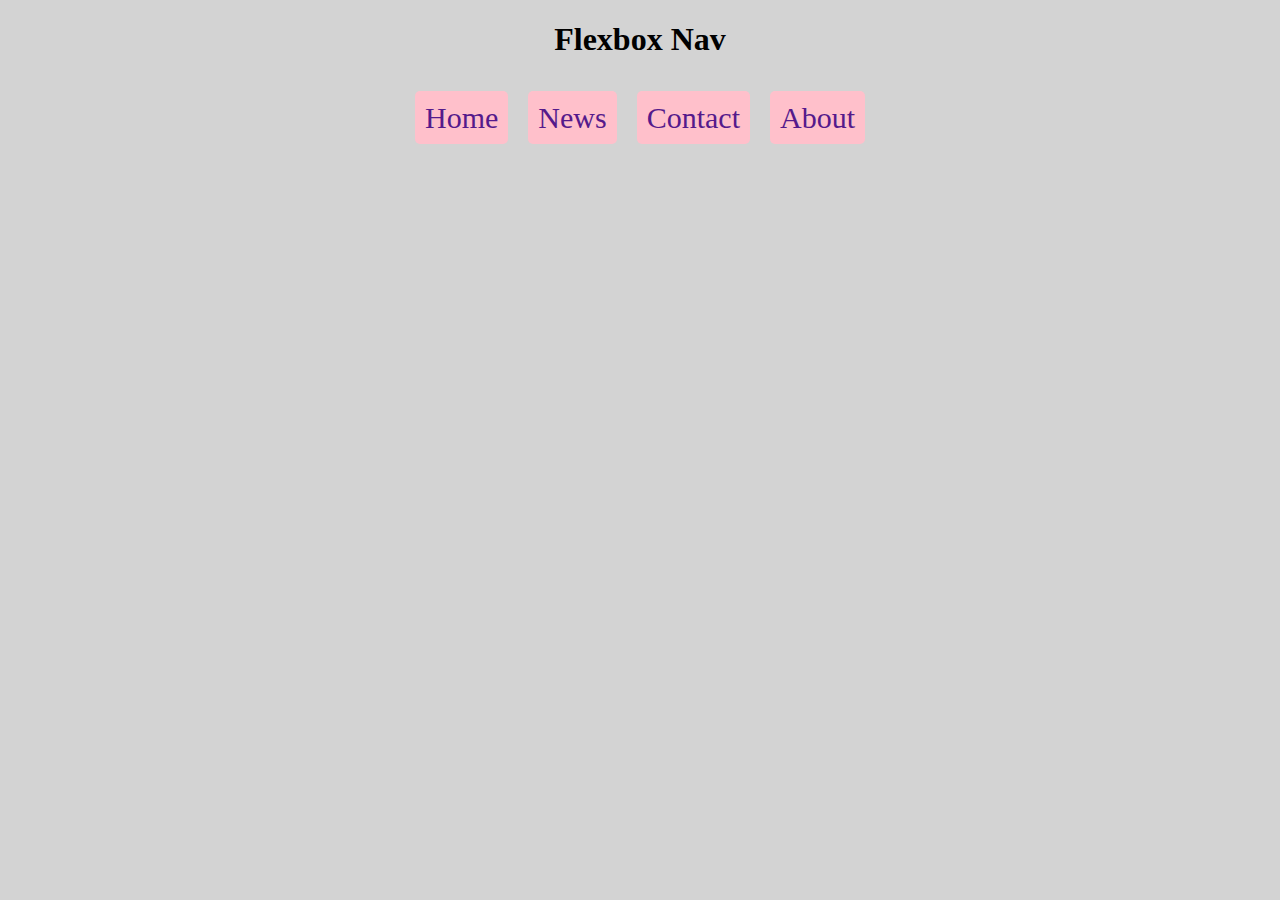
<file: css/flexboxNav/index.html>
<!DOCTYPE html>
<html lang="en">
    <head>
        <meta charset="UTF-8">
        <meta name="viewport" content="width=device-width, initial-scale=1.0">
        <meta http-equiv="X-UA-Compatible" content="ie=edge">
        <link rel="stylesheet" href="normalize.css">
        <link rel="stylesheet" href="styles.css">
        <title>Document</title>
    </head>
    <body>
        <h1 class="title"> Flexbox Nav</h1>
        <ul class="nav container">
            <li><a href="">Home</a></li>
            <li><a href="">News</a></li>
            <li><a href="">Contact</a></li>
            <li><a href="">About</a></li>
        </ul>
    </body>
</html>
</file>
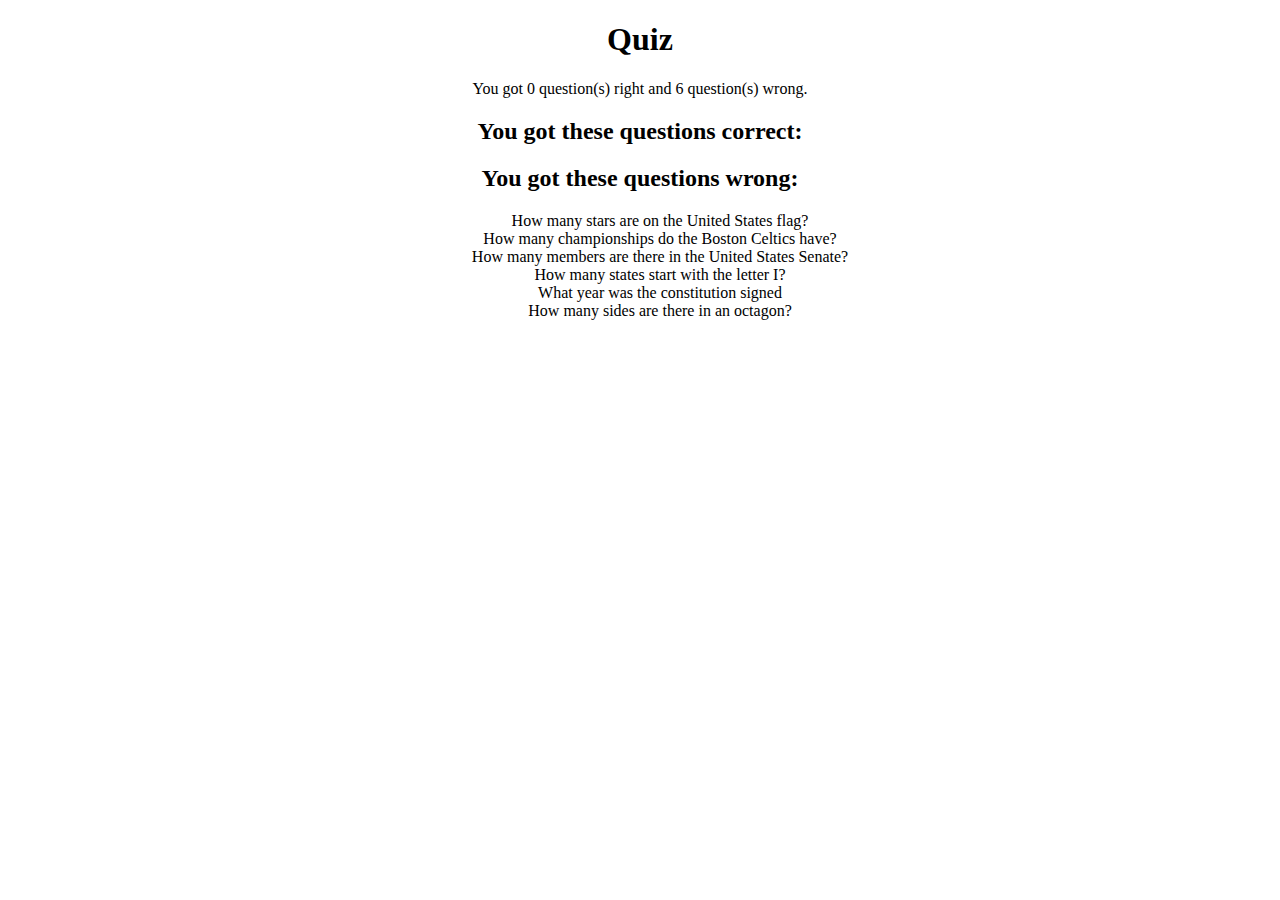
<file: javaScript/2dArrays/index.html>
<!DOCTYPE html>
<html lang="en">
<head>
    <meta charset="UTF-8">
    <meta name="viewport" content="width=device-width, initial-scale=1.0">
    <meta http-equiv="X-UA-Compatible" content="ie=edge">
    <link rel="stylesheet" href="style.css">
    <title>Quiz Game using 2d Arrays</title>
</head>
<body>
    <h1>Quiz</h1>
    <div id="output"></div>
    <script src="script.js" ></script>
</body>
</html>
</file>
<file: css/flexboxNav/styles.css>
body {
    background-color: lightgray;
}

.title {
    width: 100%;
    text-align: center;
}

.nav a {
    text-decoration: none;
    background-color: pink;
    width: 100%;
    padding: 10px;
    margin: 10px;
    text-align: center;
    line-height: 75px;
    font-size: 30px;
    border-radius: 5px;
}

.nav {
    display: flex;
    flex-wrap: wrap;
    justify-content: center;
}
</file>
<file: javaScript/2dArrays/style.css>
body {
    text-align: center;
}
li {
    list-style: none;
}
</file>
